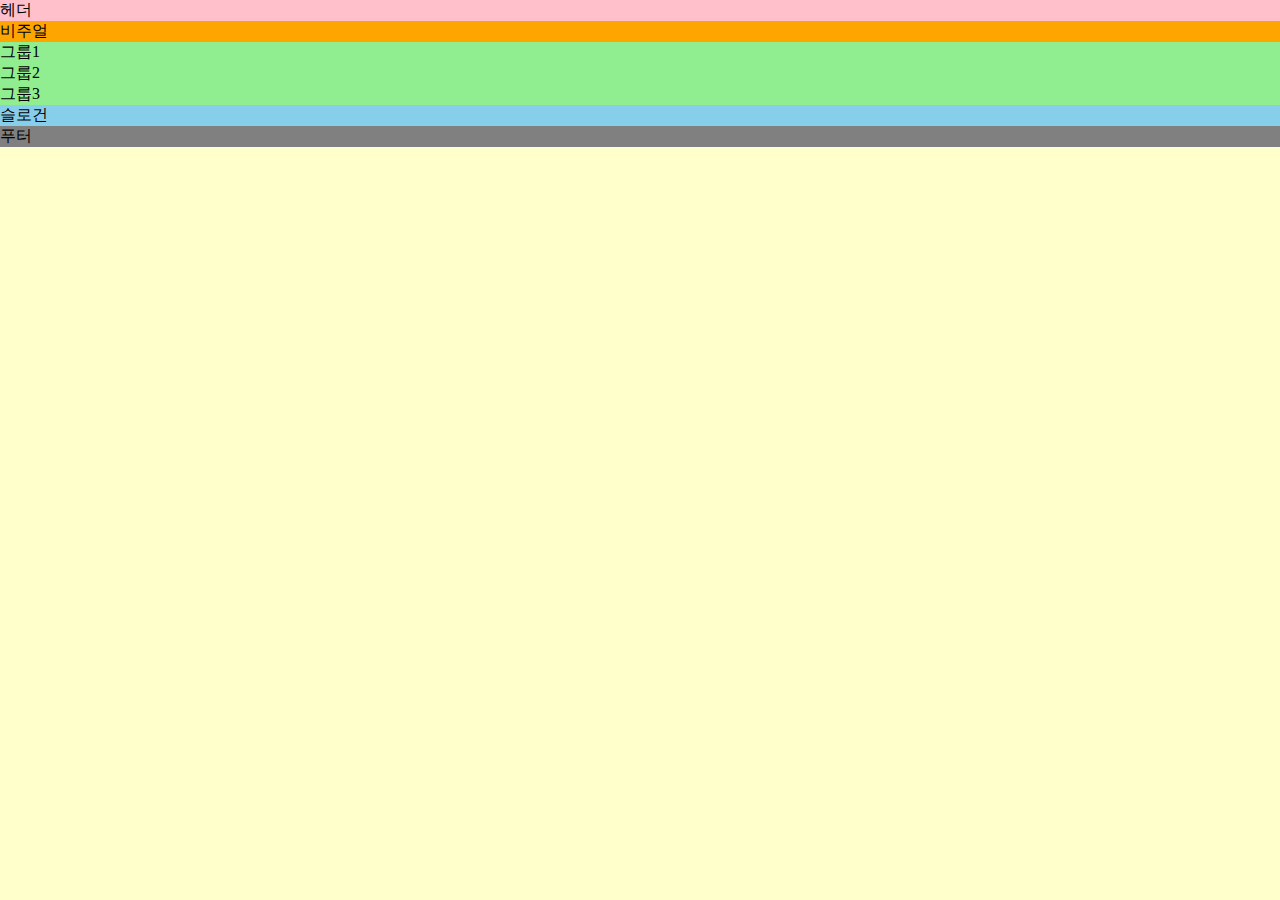
<file: index.html>
<!DOCTYPE html>
<!-- 한글 설정 -->
<html lang="ko-KR">
  <head>
    <!-- 문자 인코딩 방식 명시 -->
    <meta charset="UTF-8" />
    <!-- IE 문서 모드 -->
    <meta http-equiv="X-UA-Compatible" content="IE=edge" />
    <!-- 뷰포트 크기 조절을 위한 태그 -->
    <meta name="viewport" content="width=device-width, initial-scale=1.0" />
    <title>웹카페</title>
    <link rel="stylesheet" href="./styles/style.css" />
  </head>
  <body>
  <header class="header">헤더</header>
  <div class="visual">비주얼</div>
  <main>
    <div class="group group1">그룹1</div>
    <div class="group group2">그룹2</div>
    <div class="group group3">그룹3</div>
  </main>
  <article class="slogan">슬로건</article>
  <footer class="footer">
      <div class="footer-inner">푸터</div>
  </footer>

  </body>
</html>
</file>
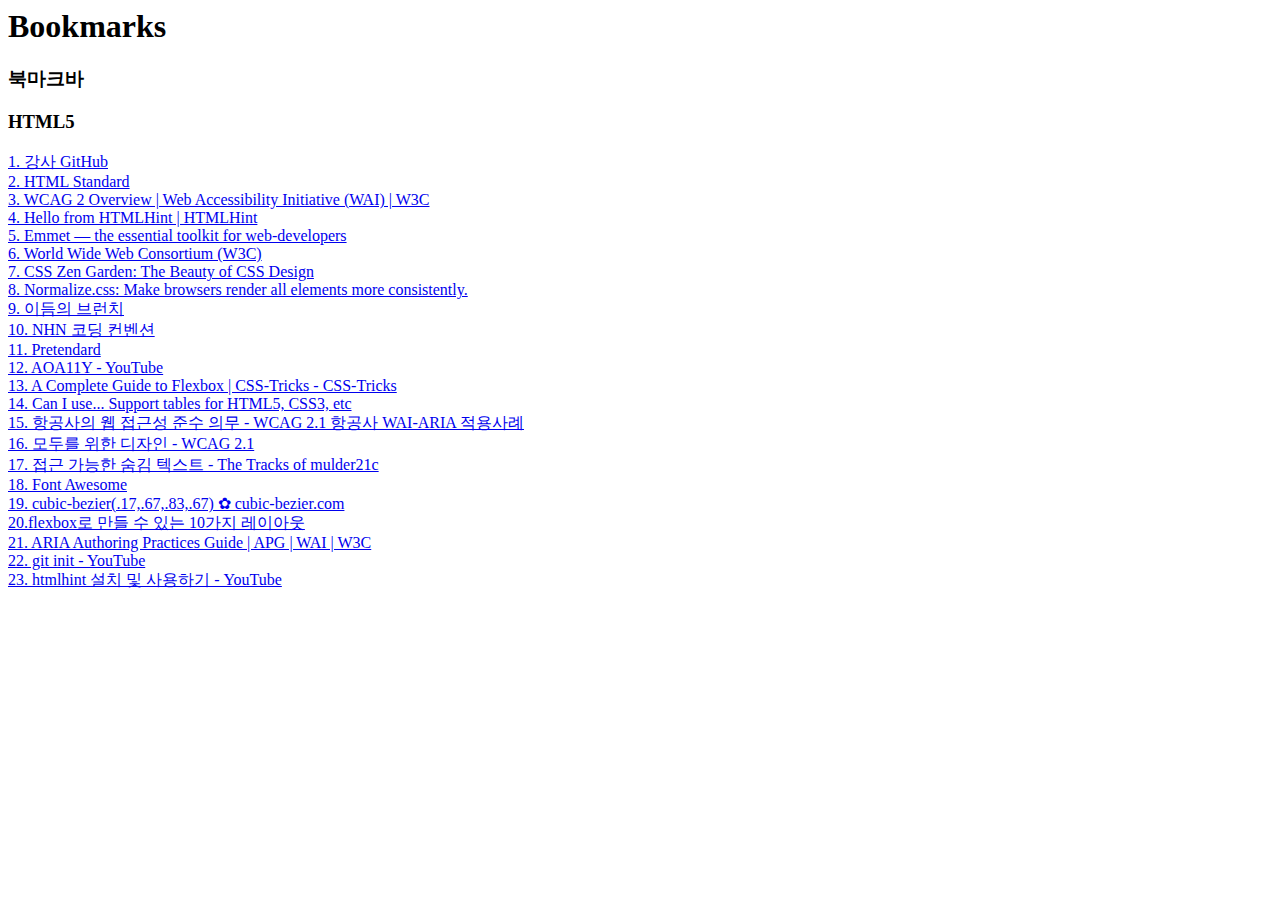
<file: bookmarks.html>
<!DOCTYPE NETSCAPE-Bookmark-file-1>
<!-- This is an automatically generated file.
     It will be read and overwritten.
     DO NOT EDIT! -->
<META HTTP-EQUIV="Content-Type" CONTENT="text/html; charset=UTF-8">
<TITLE>Bookmarks</TITLE>
<H1>Bookmarks</H1>
<DL><p>
    <DT><H3 ADD_DATE="1664151254" LAST_MODIFIED="1664151515" PERSONAL_TOOLBAR_FOLDER="true">북마크바</H3>
    <DL><p>
        <DT><H3 ADD_DATE="1664151489" LAST_MODIFIED="1664517747">HTML5</H3>
        <DL><p>
            <DT><A HREF="https://github.com/seulbinim" ADD_DATE="1664151515" ICON="[data-uri]">1. 강사 GitHub</A>
            <DT><A HREF="https://html.spec.whatwg.org/multipage/" ADD_DATE="1664160818" ICON="[data-uri]">2. HTML Standard</A>
            <DT><A HREF="https://www.w3.org/WAI/standards-guidelines/wcag/" ADD_DATE="1664169684" ICON="[data-uri]">3. WCAG 2 Overview | Web Accessibility Initiative (WAI) | W3C</A>
            <DT><A HREF="https://htmlhint.com/" ADD_DATE="1664170334" ICON="[data-uri]">4. Hello from HTMLHint | HTMLHint</A>
            <DT><A HREF="https://emmet.io/" ADD_DATE="1664173373" ICON="[data-uri]">5. Emmet — the essential toolkit for web-developers</A>
            <DT><A HREF="https://www.w3.org/" ADD_DATE="1664174072" ICON="[data-uri]">6. World Wide Web Consortium (W3C)</A>
            <DT><A HREF="http://www.csszengarden.com/" ADD_DATE="1664174771" ICON="[data-uri]">7. CSS Zen Garden: The Beauty of CSS Design</A>
            <DT><A HREF="https://necolas.github.io/normalize.css/" ADD_DATE="1664176828" ICON="[data-uri]">8. Normalize.css: Make browsers render all elements more consistently.</A>
            <DT><A HREF="https://brunch.co.kr/@euid" ADD_DATE="1664176876" ICON="[data-uri]">9. 이듬의 브런치</A>
            <DT><A HREF="https://nuli.navercorp.com/data/convention/NHN_Coding_Conventions_for_Markup_Languages.pdf" ADD_DATE="1664237311">10. NHN 코딩 컨벤션</A>
            <DT><A HREF="https://cactus.tistory.com/306" ADD_DATE="1664239690" ICON="[data-uri]">11. Pretendard</A>
            <DT><A HREF="https://www.youtube.com/aoa11y" ADD_DATE="1664245488" ICON="[data-uri]">12. AOA11Y - YouTube</A>
            <DT><A HREF="https://css-tricks.com/snippets/css/a-guide-to-flexbox/" ADD_DATE="1664246305" ICON="[data-uri]">13. A Complete Guide to Flexbox | CSS-Tricks - CSS-Tricks</A>
            <DT><A HREF="https://caniuse.com/" ADD_DATE="1664246696" ICON="[data-uri]">14. Can I use... Support tables for HTML5, CSS3, etc</A>
            <DT><A HREF="https://aoa.gitbook.io/skymimo/compliance" ADD_DATE="1664323482" ICON="[data-uri]">15. 항공사의 웹 접근성 준수 의무 - WCAG 2.1 항공사 WAI-ARIA 적용사례</A>
            <DT><A HREF="https://a11y.gitbook.io/wcag/" ADD_DATE="1664327043" ICON="[data-uri]">16. 모두를 위한 디자인 - WCAG 2.1</A>
            <DT><A HREF="https://mulder21c.github.io/2019/03/22/screen-hide-text/" ADD_DATE="1664328359" ICON="[data-uri]">17. 접근 가능한 숨김 텍스트 - The Tracks of mulder21c</A>
            <DT><A HREF="https://fontawesome.com/" ADD_DATE="1664337732" ICON="[data-uri]">18. Font Awesome</A>
            <DT><A HREF="https://cubic-bezier.com/#.17,.67,.83,.67" ADD_DATE="1664346585" ICON="[data-uri]">19. cubic-bezier(.17,.67,.83,.67) ✿ cubic-bezier.com</A>
            <DT><A HREF="https://d2.naver.com/helloworld/8540176" ADD_DATE="1664426673" ICON="[data-uri]">20.flexbox로 만들 수 있는 10가지 레이아웃</A>
            <DT><A HREF="https://www.w3.org/WAI/ARIA/apg/" ADD_DATE="1664428526" ICON="[data-uri]">21. ARIA Authoring Practices Guide | APG | WAI | W3C</A>
            <DT><A HREF="https://www.youtube.com/watch?v=RSSk5ItbOl4" ADD_DATE="1664517707" ICON="[data-uri]">22. git init - YouTube</A>
            <DT><A HREF="https://www.youtube.com/watch?v=whJIjLC5rmA" ADD_DATE="1664517747" ICON="[data-uri]">23. htmlhint 설치 및 사용하기 - YouTube</A>
        </DL><p>
    </DL><p>
</DL><p>
</file>
<file: styles/style.css>
/* CSS 스타일 */

body {
  background: #ffc;
  margin: 0;
}

.header {
  background: pink;
}

.visual {
  background: orange;
}

.group {
  background: lightgreen;
}

.slogan {
  background: skyblue;
}

.footer {
  background: gray;
}
</file>
